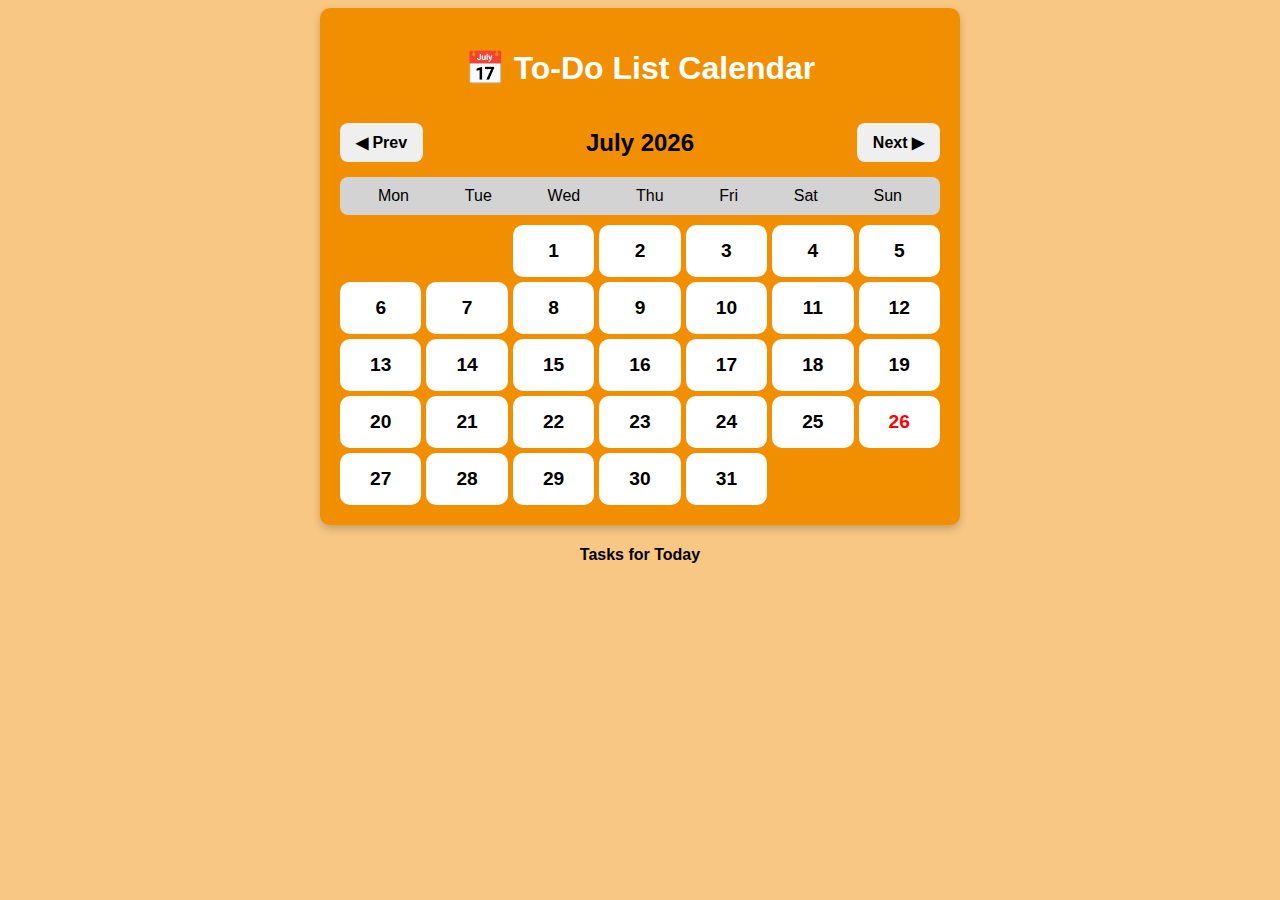
<file: index.html>
<!DOCTYPE html>
<html lang="en">
<head>
    <meta charset="UTF-8">
    <meta name="viewport" content="width=device-width, initial-scale=1.0">
    <title>To-Do List Calendar</title>
    <link rel="stylesheet" href="styles.css">
    <script defer src="script.js"></script>
</head>
<body>
    <div class="calendar-container">
        <h1>📅 To-Do List Calendar</h1>
        <div class="month-navigation">
            <button onclick="prevMonth()">◀ Prev</button>
            <h2 id="currentMonth"></h2>
            <button onclick="nextMonth()">Next ▶</button>
        </div>
        <div class="weekdays">
            <div>Mon</div><div>Tue</div><div>Wed</div><div>Thu</div><div>Fri</div><div>Sat</div><div>Sun</div>
        </div>
        <div id="calendar" class="calendar"></div>
    </div>

    <!-- 🔹 Новый контейнер для отображения сегодняшних задач -->
    <div id="todayTasksContainer">
        <h4>Tasks for Today</h4>
        <div id="todayTaskList" class="task-list"></div>
    </div>
</body>
</html>
</file>
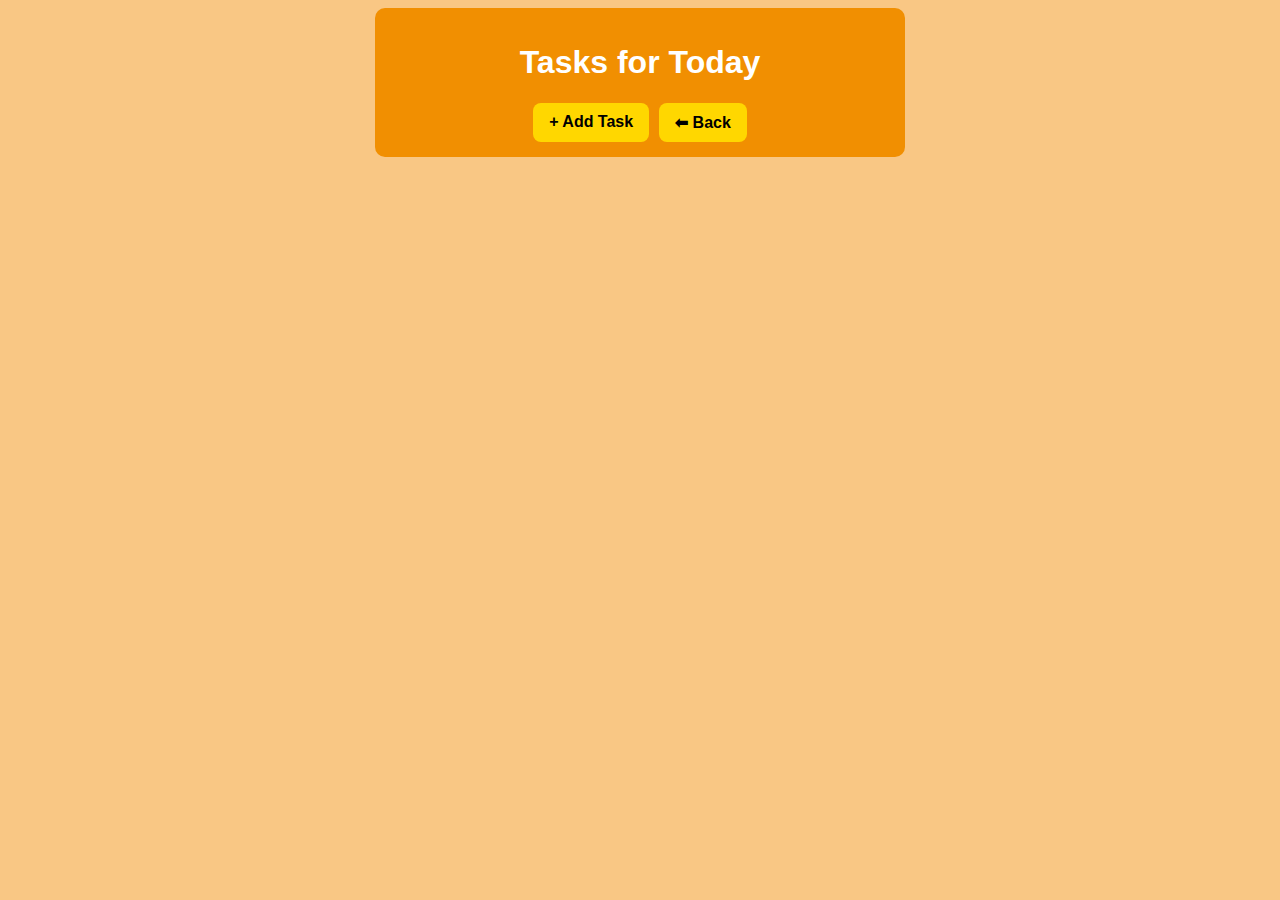
<file: day.html>
<!DOCTYPE html>
<html lang="en">
<head>
    <meta charset="UTF-8">
    <meta name="viewport" content="width=device-width, initial-scale=1.0">
    <title>Tasks for the Day</title>
    <link rel="stylesheet" href="styles.css">
    <script defer src="day.js"></script>
</head>
<body>
    <!-- Заголовок с датой и кнопками -->
    <div class="task-header">
        <h1 id="taskTitle"></h1>
        <div class="task-buttons">
            <button class="add-task-btn" onclick="showTaskModal()">+ Add Task</button>
            <button class="back-btn" onclick="goBack()">⬅ Back</button>
        </div>
    </div>

    <!-- Контейнер для задач -->
    <div id="taskContainer">
        <div id="taskListContainer">
            <div id="taskList" class="task-list"></div>
        </div>
    </div>

    <!-- Модальное окно добавления задач -->
    <div id="taskModal" class="modal">
        <div class="modal-content">
            <h2>Add a Task</h2>
            <input type="text" id="taskTitleInput" placeholder="Task title...">
            <label for="taskTimeInput">Select time:</label>
            <input type="time" id="taskTimeInput">
            <input type="text" id="taskInput" placeholder="Enter task...">
            <div class="modal-buttons">
                <button class="save-btn" onclick="addTask()">Save</button>
                <button class="cancel-btn" onclick="closeTaskModal()">Cancel</button>
            </div>
        </div>
    </div>
</body>
</html>
</file>
<file: styles.css>
body {
    font-family: Arial, sans-serif;
    background-color: #F9C784;
    text-align: center;
}

.calendar-container {
    width: 90%;
    max-width: 600px;
    background: #F18F01;
    padding: 20px;
    border-radius: 10px;
    margin: auto;
    box-shadow: 0 4px 8px rgba(0, 0, 0, 0.2);
}

h1 {
    color: white;
}

.month-navigation {
    display: flex;
    justify-content: space-between;
    align-items: center;
}

button {
    border: none;
    padding: 10px 16px;
    border-radius: 8px; /* Скругление углов */
    font-size: 16px;
    font-weight: bold;
    transition: 0.3s;
}

/* Кнопка Add Task */
.add-task-btn {
    background-color: #ffd700;
    color: black;
}

.add-task-btn:hover {
    background-color: #e6c200;
}

/* Кнопка Back */
.back-btn {
    background-color: #ffd700;
    color: black;
}

.back-btn:hover {
    background-color: #e6c200;
}

.delete-btn {
    width: 100px;  /* Фиксированная ширина */
    height: 40px;  /* Фиксированная высота */
    text-align: center;
    background-color: #d9534f;
    color: white;
    border: none;
    padding: 8px 12px;
    cursor: pointer;
    border-radius: 5px;
    font-size: 14px;
    transition: background 0.3s ease;
}

.delete-btn:hover {
    background-color: #c9302c;
}

.delete-btn:active {
    background-color: #a82320;
}

button:hover {
    background-color: #F7C948;
}

/* Устанавливаем одинаковый размер для кнопок редактирования и сохранения */
.edit-btn, .save-btn {
    width: 100px;  /* Фиксированная ширина */
    height: 40px;  /* Фиксированная высота */
    text-align: center;
    display: inline-block;
    font-size: 16px;
    border-radius: 5px;
    cursor: pointer;
    transition: background 0.3s ease;
}

/* Стили для кнопки редактирования */
.edit-btn {
    background-color: #f0ad4e;  /* Оранжевый цвет */
    border: none;
    color: white;
}

.edit-btn:hover {
    background-color: #ec971f;
}

/* Стили для кнопки сохранения изменений */
.save-btn {
    background-color: #5bc0de; /* Голубой цвет */
    border: none;
    color: white;
}

.save-btn:hover {
    background-color: #31b0d5;
}


.weekdays {
    display: flex;
    justify-content: space-around;
    background-color: #d3d3d3; /* Светло-серый фон */
    padding: 10px;
    border-radius: 8px; /* Скругление краев */
}

.calendar {
    display: grid;
    grid-template-columns: repeat(7, 1fr);
    gap: 5px;
    margin-top: 10px;
}

.today {
    font-size: 1.4em; /* Увеличенный размер цифры */
    font-weight: bold; /* Жирный текст */
    color: red; /* Красный текст */
}

.day {
    background: white;
    padding: 15px;
    border-radius: 10px;
    cursor: pointer;
    transition: 0.3s;
    display: flex;       /* Используем flexbox */
    align-items: center; /* Выравниваем по вертикали */
    justify-content: center; /* Выравниваем по горизонтали */
    font-weight: bold;   /* Делаем шрифт жирным */
    font-size: 1.2em;    /* Немного увеличиваем размер текста */
    text-align: center;  /* Центрируем текст */
}

.day:hover {
    background: #FFD700;
}

.task-header {
    background: #F18F01;
    padding: 15px;
    border-radius: 10px;
    margin: auto;
    text-align: center;
    width: 90%;
    max-width: 500px;
}

.task-buttons {
    display: flex;
    justify-content: center;
    gap: 10px;
}

.task-card {
    background: white;
    padding: 15px;
    border-radius: 10px;
    box-shadow: 0 4px 8px rgba(0, 0, 0, 0.2);
    text-align: left;
    margin: 10px auto;
    width: 80%;
    max-width: 400px;
}

/* Окно модального окна */
.modal {
    display: none;
    position: fixed;
    left: 50%;
    top: 50%;
    transform: translate(-50%, -50%);
    background: white;
    padding: 20px;
    border-radius: 12px;
    box-shadow: 0 4px 8px rgba(0, 0, 0, 0.2);
    width: 420px;
}

/* Контент в окне */
.modal-content {
    text-align: center;
}

/* Заголовок */
.modal-content h2 {
    margin-bottom: 15px;
}

/* Поля ввода */
.modal-content input {
    width: calc(100% - 20px);
    padding: 12px;
    margin-bottom: 12px;
    border: 1px solid #ccc;
    border-radius: 6px;
    font-size: 16px;
}

/* Кнопки */
.modal-buttons {
    display: flex;
    justify-content: space-between;
    margin-top: 12px;
}

.save-btn {
    background-color: green;
    color: white;
    padding: 12px 20px;
    border: none;
    border-radius: 8px;
    cursor: pointer;
    font-size: 16px;
}

.cancel-btn {
    background-color: red;
    color: white;
    padding: 12px 20px;
    border: none;
    border-radius: 8px;
    cursor: pointer;
    font-size: 16px;
}

/* Наведение */
.save-btn:hover {
    background-color: #0b7d16;
}

.cancel-btn:hover {
    background-color: #b30000;
}
</file>
